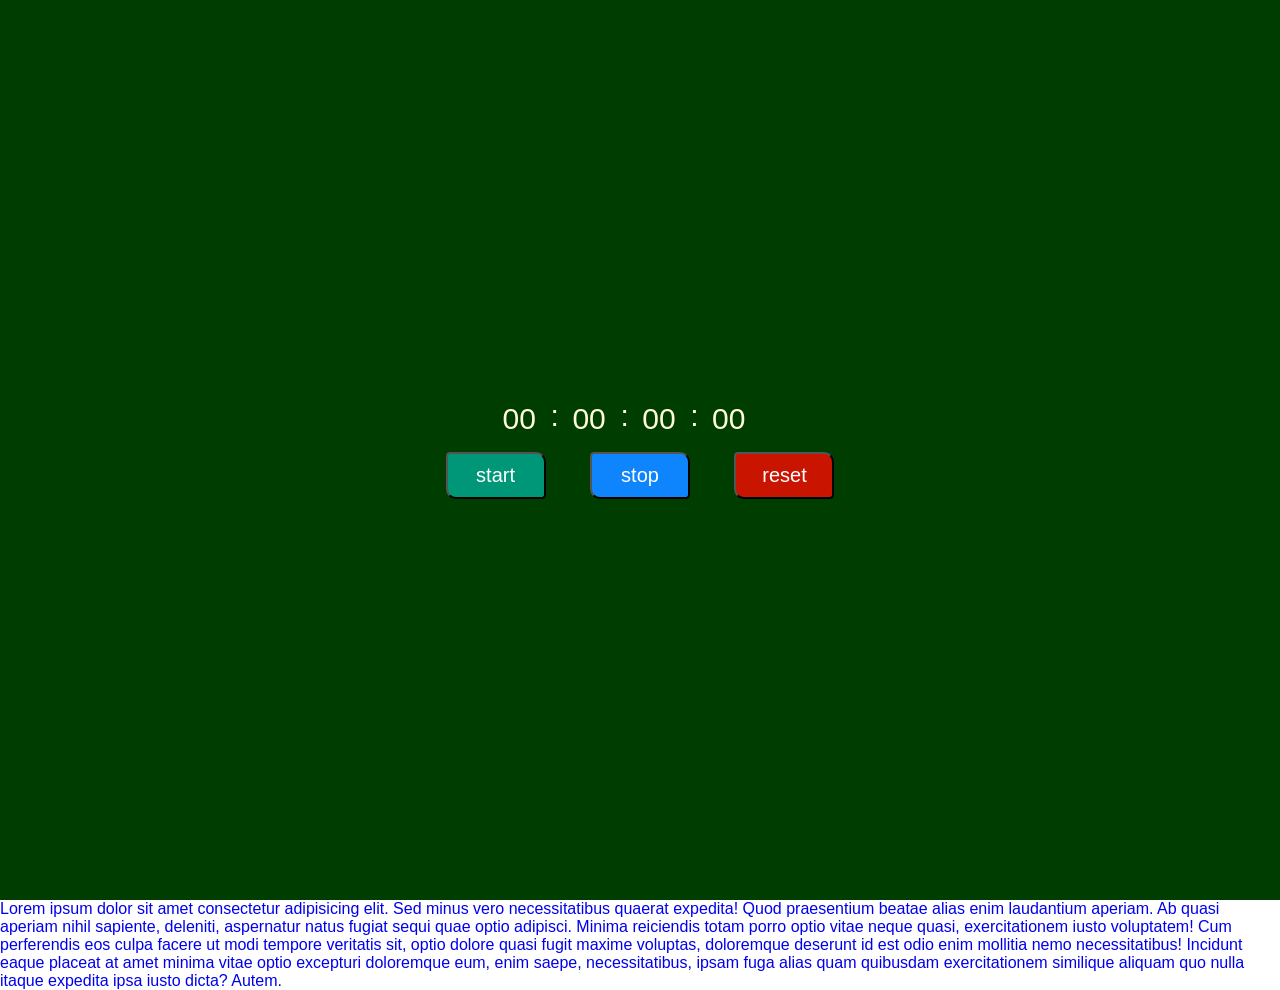
<file: index.html>
<!DOCTYPE html>
<html lang="en">
<head>
  <title>Timer App</title>
  <meta charset="utf-8">
  <meta name="viewport" content="width=device-width, initial-scale=1">
  <link rel="stylesheet" href="style/style.css">
</head>
<body>
    <div class="container">
        <div class="wrapper">
            <span class="hour show">00</span>
            <span class="minute show">00</span>
            <span class="second show">00</span>
            <span class="minisecond show">00</span>
        </div>
        <div class="btn">
            <button class="start">start</button>
            <button class="stop">stop</button>
            <button class="reset">reset</button>
        </div>
    </div>
    
    

    

    <section class="hero">
        <a href="#">Lorem ipsum dolor sit amet consectetur adipisicing elit. Sed minus vero necessitatibus quaerat expedita! Quod praesentium beatae alias enim laudantium aperiam. Ab quasi aperiam nihil sapiente, deleniti, aspernatur natus fugiat sequi quae optio adipisci. Minima reiciendis totam porro optio vitae neque quasi, exercitationem iusto voluptatem! Cum perferendis eos culpa facere ut modi tempore veritatis sit, optio dolore quasi fugit maxime voluptas, doloremque deserunt id est odio enim mollitia nemo necessitatibus! Incidunt eaque placeat at amet minima vitae optio excepturi doloremque eum, enim saepe, necessitatibus, ipsam fuga alias quam quibusdam exercitationem similique aliquam quo nulla itaque expedita ipsa iusto dicta? Autem.</a>
    </section>


    <script>

        const second=document.querySelector(".second")
        const start=document.querySelector(".start")
        const minute=document.querySelector(".minute")
        const stop=document.querySelector(".stop")
        const mini=document.querySelector(".minisecond")
        const reset=document.querySelector(".reset")
        let hr=document.querySelector(".hour")
        let count=0;
        let second_str=0;
        let minute_str=0;
        let hr_str=0;

        start.addEventListener("click",function(){
            timer=true;
            watch();
        })

        stop.addEventListener("click",function(){
            timer=false;
            console.log("stop")

        })

        reset.addEventListener("click",function(){
            console.log("reset");
            timer=false;
            count=0;
            second.innerHTML="00";
            minute.innerHTML="00";
            mini.innerHTML="00";
        })

        function watch(){
            if(timer==true){
                count++;
                mini.innerHTML=count;
                if(count==100){
                    count=0;
                    second_str++;
                    mini.innerHTML=0;
                    second.innerHTML=second_str;
                    
                }
                if(second_str==60){
                    minute_str++;
                    second_str=0;
                    second.innerHTML=0;
                    minute.innerHTML=minute_str;
                    
                }

                if(minute_str==60){
                    hr_str++;
                    minute_str=0
                    second_str=0;
                    hr.innerHTML=hr_str;
                    minute.innerHTML=0;
                }

                if(second_str<10){
                    second.innerHTML="0"+second_str;
                }

                if(minute_str<10){
                    minute.innerHTML="0"+minute_str;
                }

                if(hr_str<10){
                    hr.innerHTML="0"+hr_str
                }

                setTimeout(watch,10)
            }
        }
        

        

     

        

        
    </script>



</body>
</html>
</file>
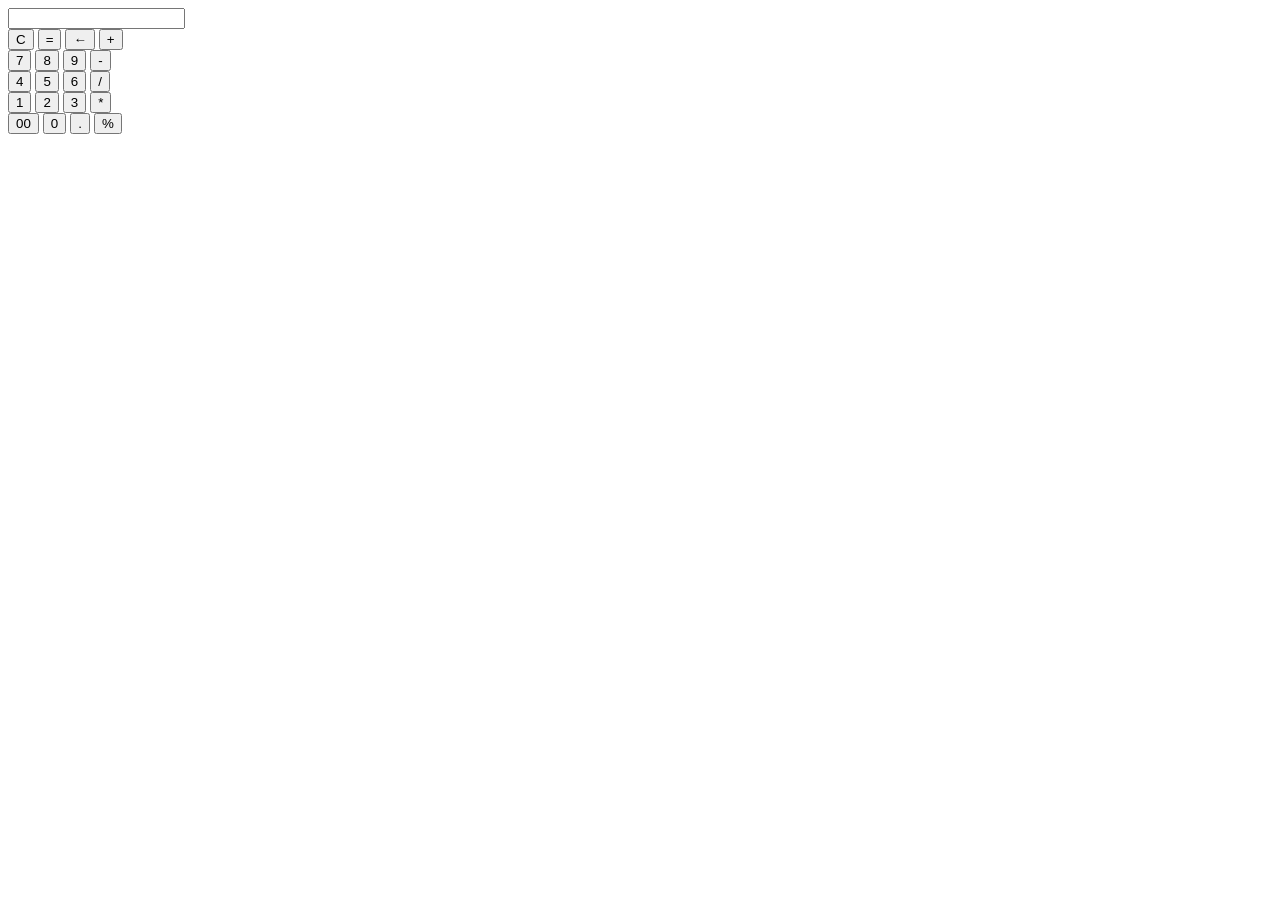
<file: calc app.html>
<!DOCTYPE html>
<html lang="en">
<head>
    <meta charset="UTF-8">
    <meta name="viewport" content="width=device-width, initial-scale=1.0">
    <title>Document</title>
    <link rel="stylesheet" href="C:\Users\singhr146\OneDrive - Vodafone Group\Desktop\style.css">
    <link rel="stylesheet" href="https://cdnjs.cloudflare.com/ajax/libs/font-awesome/6.5.1/css/all.min.css">
</head>
<body>

    <div class="container">
        <input type="text"class=text>
        <div class="wrapper">
            <div class="row">
                <button class="clear">C</button>
                <button class="equal">=</button>
                <button class="slice">←</button>
                <button class="plus numberbtn">+</button>
            </div>
            <div class="row">
                <button class="seven numberbtn">7</button>
                <button class="eight numberbtn">8</button>
                <button class="nine numberbtn">9</button>
                <button class="minus numberbtn">-</button>
            </div>
            <div class="row">
                <button class="four numberbtn">4</button>
                <button class="five numberbtn">5</button>
                <button class="six numberbtn">6</button>
                <button class="divide numberbtn">/</button>
            </div>
            <div class="row">
                <button class="one numberbtn">1</button>
                <button class="two numberbtn">2</button>
                <button class="three numberbtn">3</button>
                <button class="mult numberbtn">*</button>
            </div>
            <div class="row">
                <button class="mult numberbtn">00</button>
                <button class="one numberbtn">0</button>
                <button class="decimal numberbtn">.</button>
                <button class="two numberbtn">%</button>
            </div>
        </div>
    </div>

    <script>
        const text=document.querySelector(".text");
        const result=document.querySelectorAll(".result");
        console.log(result)
        const equal=document.querySelector(".equal")
        const numberbtn=document.querySelectorAll(".numberbtn");
        console.log(numberbtn)

        const slice=document.querySelector(".slice");
        console.log(slice)

        const clear=document.querySelector(".clear");

        for(let i=0;i<numberbtn.length;i++){
            numberbtn[i].addEventListener("click",function(){   
                text.value+=numberbtn[i].innerHTML;
            })
        }


        slice.addEventListener("click",function(){
            text.value=text.value.slice(0,-1);
            console.log("slice")
        })


        clear.addEventListener("click",function(){
            text.value="";
        })
        
        equal.addEventListener("click",function(){
            const exp=text.value;
            try{
                text.value=eval(exp);
                console.log(text.value);
            }
            catch(error){
                alert('Invalid expression');
            }
        })
    </script>
</body>
</html>
</file>
<file: style/style.css>
*{
    margin: 0px;
    padding: 0px;
    box-sizing: border-box;
    list-style: none;
    text-decoration: none !important;
    font-family: 'Poppins', sans-serif;
}

.container{
    display: flex; 
    flex-direction: column; 
    justify-content: center; 
    align-items: center; 
    width: 100%; 
    height: 100vh; 
    gap: 1rem;
    background-color: rgb(0, 61, 0);
}

/* .wrapper{
    display: flex;
    gap: 1rem;
} */

span.show{
    /* border: 1px solid red; */
    position: relative;
    font-size: 30px; 
    color: #fffcd6; 
    margin-right: 2rem;
}

span.show:not(:last-child)::after{
    content: ":";
    position: absolute;
    top: -3px;
    left: 144%;

}

button{
    width: 100px; 
    padding: 10px 15px; 
    margin: 0px 20px; 
    border-top-right-radius: 10px; 
    border-bottom-left-radius: 10px; 
    border-bottom-right-radius: 4px; 
    border-top-left-radius: 4px; 
    cursor: pointer; 
    font-size: 20px; 
    transition: 0.5s; 
    color: white; 
    font-weight: 500; 
}

.start { 
    background-color: #009779; 
} 
  
.stop { 
    background-color: #0e85fc; 
} 
  
.reset { 
    background-color: #c91400; 
}
</file>
